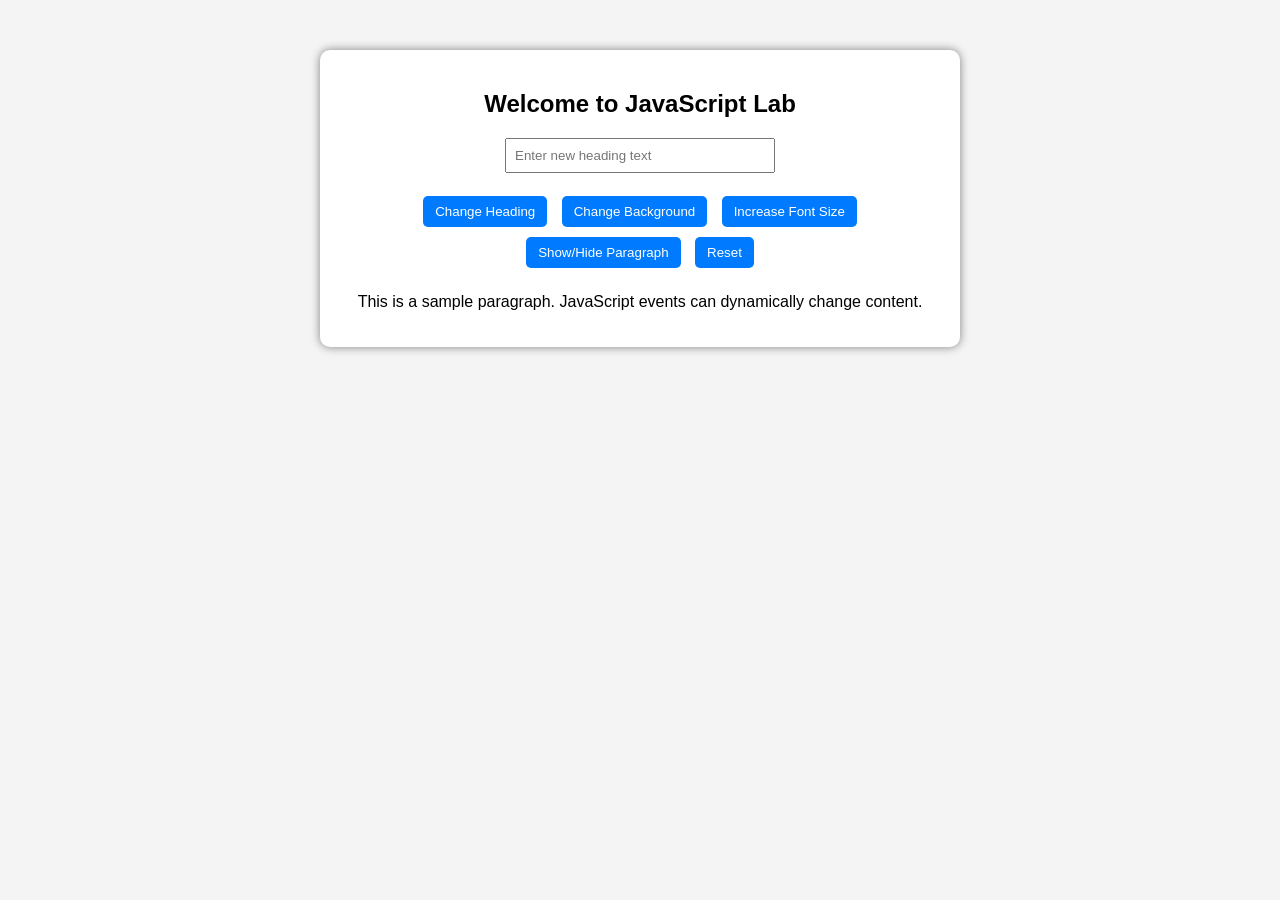
<file: exp6/index.html>
<!DOCTYPE html>
<html>
<head>
    <title>Dynamic Content Changer</title>
    <link rel="stylesheet" href="index.css">
</head>
<body>
    <div class="container">
        <h2 id="mainHeading">Welcome to JavaScript Lab</h2>
        <input type="text" id="userInput" placeholder="Enter new heading text">
        <br><br>
        <button id="changeTextBtn">Change Heading</button>
        <button id="bgColorBtn">Change Background</button>
        <button id="fontSizeBtn">Increase Font Size</button>
        <button id="toggleBtn">Show/Hide Paragraph</button>
        <button id="resetBtn">Reset</button>
        <p id="paragraph">
            This is a sample paragraph. JavaScript events can dynamically change content.
        </p>
    </div>

    <script src="main.js"></script>

</body>
</html>
</file>
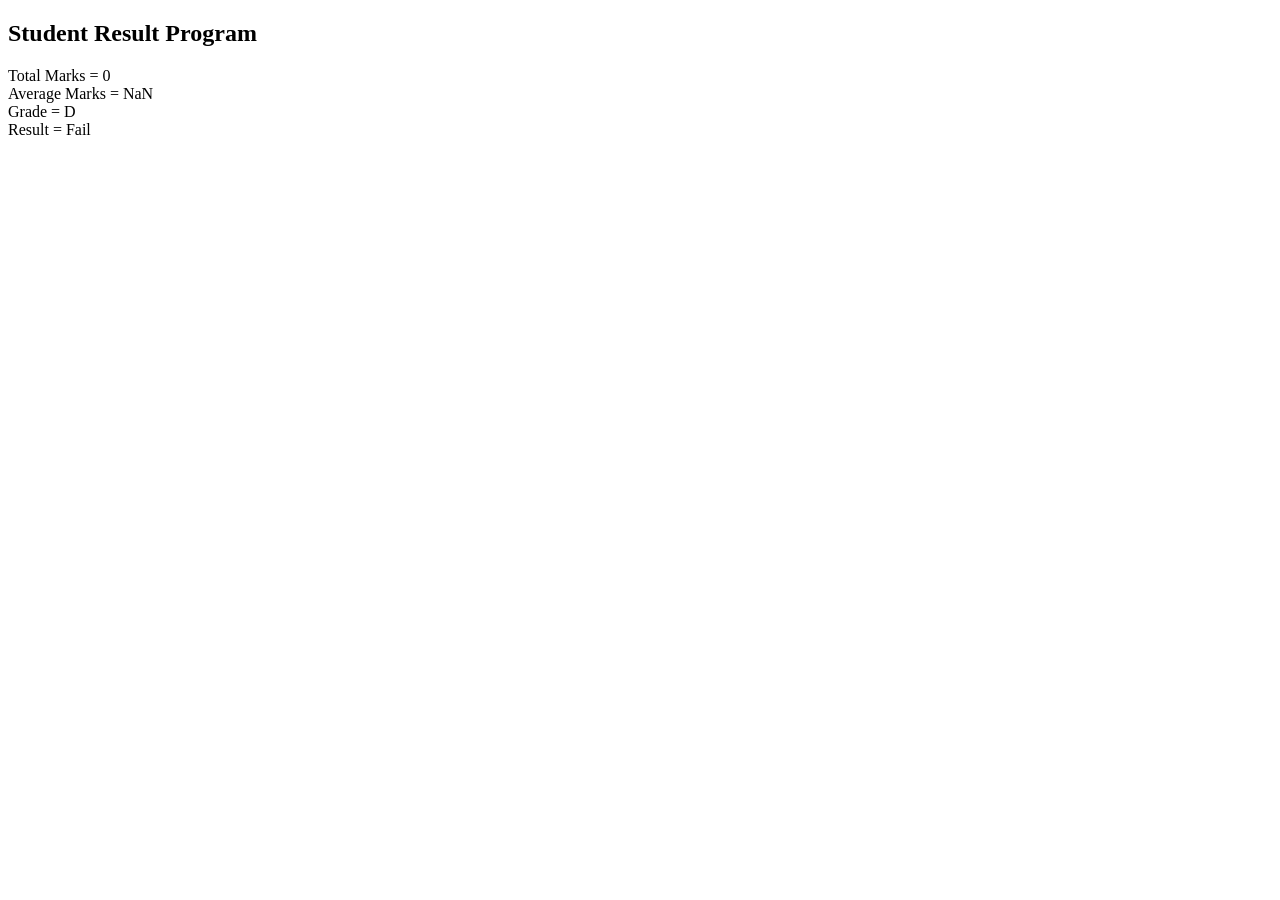
<file: experiment-4.html>
<!doctype html> 
<html> 
  <head> 
    <title>Student Result</title> 
  </head> 
  <body> 
    <h2>Student Result Program</h2> 
  
      <script> 
      var subjects = prompt("Enter number of subjects"); 
      var total = 0; 
      for (var i = 1; i <= subjects; i++) { 
        var marks = prompt("Enter marks of subject " + i); 
        total = total + Number(marks); 
      } 
 var average = total / subjects; 
  var grade; 
      var result; 
  if (average >= 60) { 
        grade = "A"; 
        result = "Pass"; 
      } else if (average >= 50) { 
        grade = "B"; 
        result = "Pass"; 
      } else if (average >= 40) { 
        grade = "C"; 
        result = "Pass"; 
      } else { 
        grade = "D"; 
        result = "Fail"; 
      } 
      document.write("Total Marks = " + total); 
      document.write("<br>"); 
      document.write("Average Marks = " + average); 
      document.write("<br>"); 
      document.write("Grade = " + grade); 
      document.write("<br>"); 
      document.write("Result = " + result); 
    </script> 
  </body> 
</html>
</file>
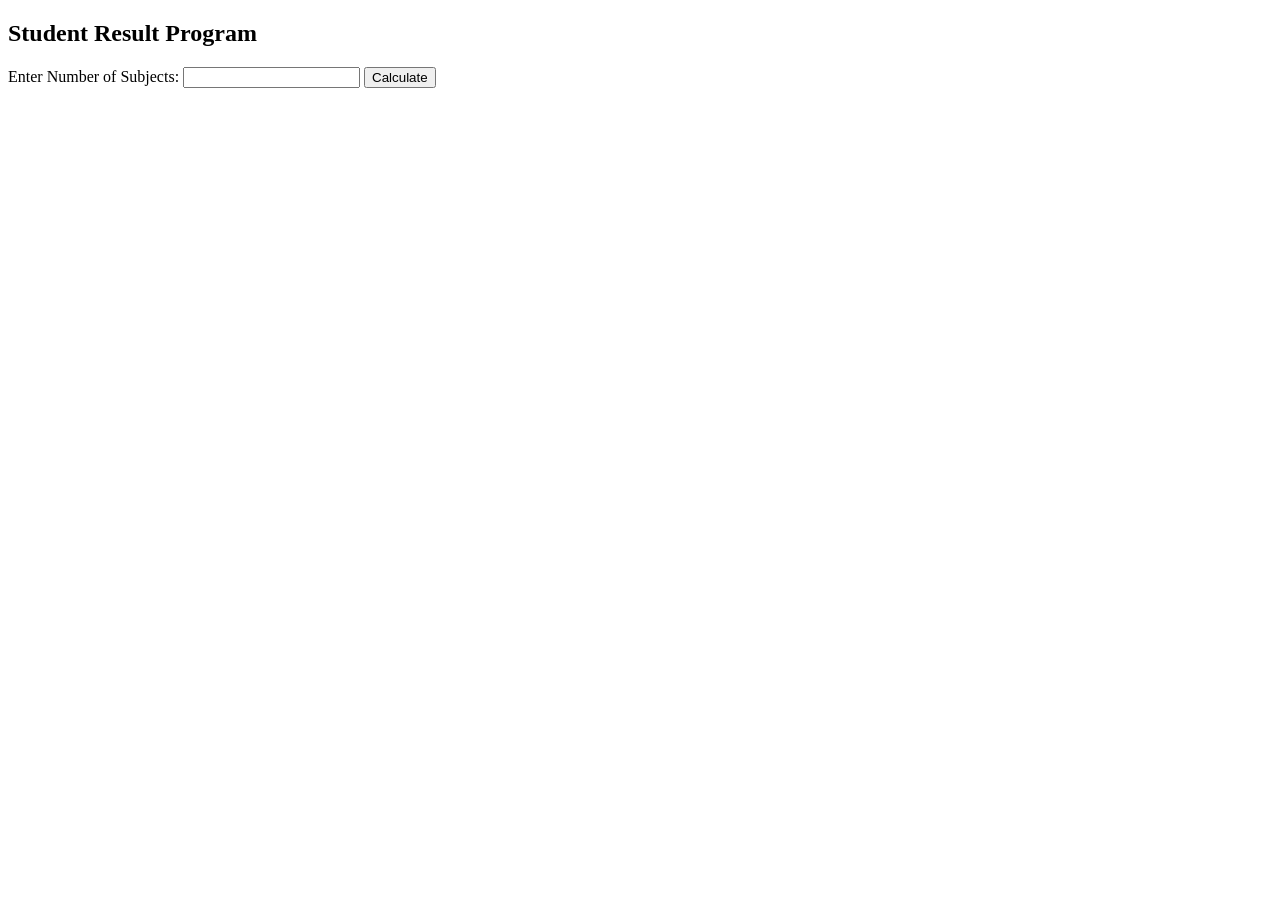
<file: experiment-4part2.html>
<!DOCTYPE html>
<html>
<head>
<title>Student Result</title>
</head>
<body>

<h2>Student Result Program</h2>

Enter Number of Subjects:
<input type="number" id="sub">
<button onclick="result()">Calculate</button>

<p id="output"></p>

<script>

function result()
{
var subjects = document.getElementById("sub").value;
var total = 0;

for(var i=1; i<=subjects; i++)
{
var marks = prompt("Enter marks of subject " + i);
total = total + Number(marks);
}

var average = total / subjects;
var grade;

if(average >= 60)
{
grade = "A";
}

else if(average >= 50)
{
grade = "B";
}

else if(average >= 40)
{
grade = "C";
}

else
{
grade = "Fail";
}

document.getElementById("output").innerHTML =
"Total Marks = " + total + "<br>" +
"Average Marks = " + average + "<br>" +
"Grade = " + grade;

}

</script>

</body>
</html>
</file>
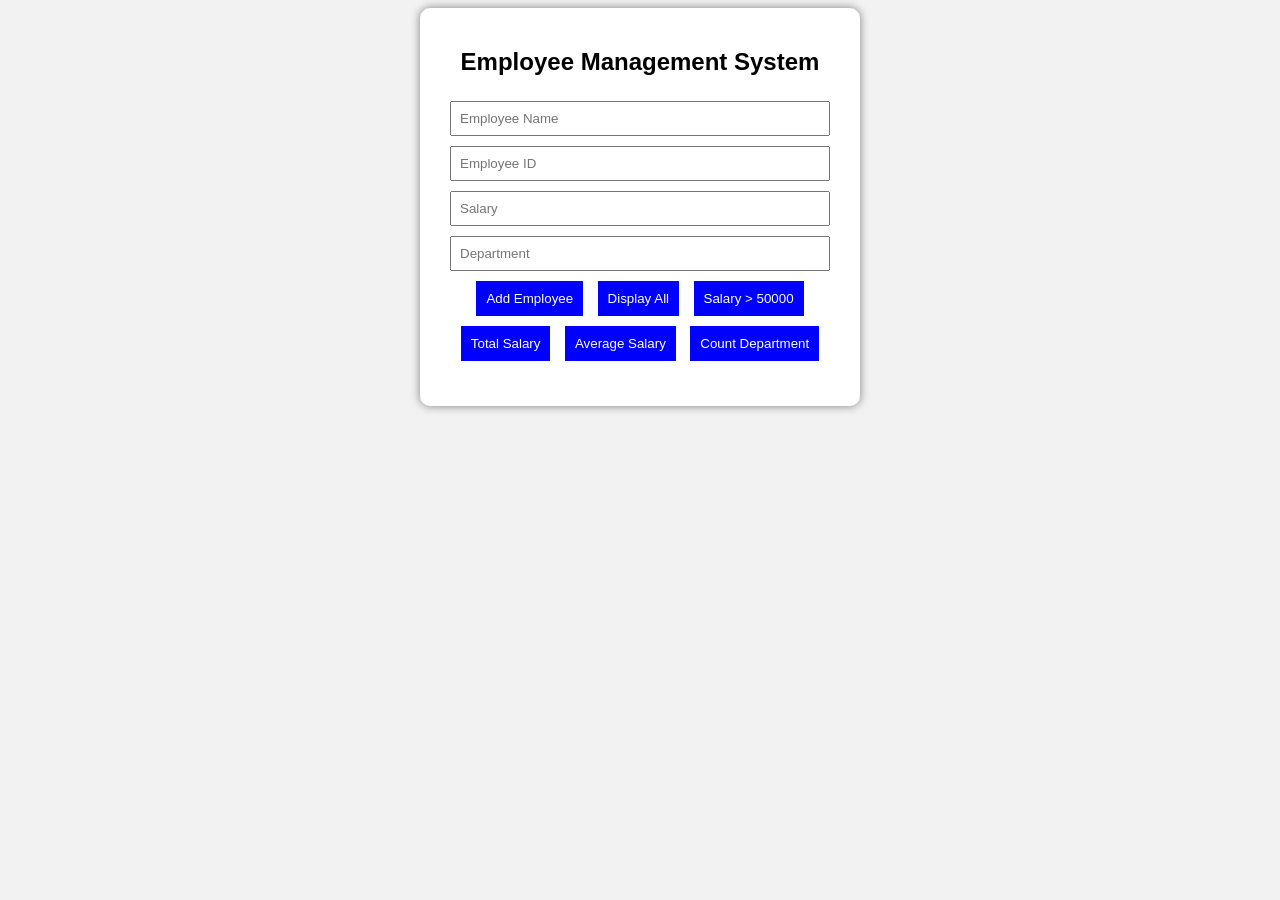
<file: experiment-5.html>
<!DOCTYPE html>
<html>
<head>
<title>Employee Management</title>
<style>

body{
font-family: Arial;
background:#f2f2f2;
text-align:center;
}
.container{
width:400px;
margin:auto;
background:white;
padding:20px;
border-radius:10px;
box-shadow:0px 0px 10px gray;
}
input{
width:90%;
padding:8px;
margin:5px;
}
button{
padding:10px;
margin:5px;
background:blue;
color:white;
border:none;
cursor:pointer;
}
#result{
margin-top:20px;
text-align:left;
}
</style>
</head>
<body>
<div class="container">
<h2>Employee Management System</h2>
<input type="text" id="name" placeholder="Employee Name">
<input type="text" id="id" placeholder="Employee ID">
<input type="number" id="salary" placeholder="Salary">
<input type="text" id="dept" placeholder="Department">
<br>
<button onclick="addEmployee()">Add Employee</button>
<button onclick="displayEmployees()">Display All</button>
<button onclick="filterSalary()">Salary > 50000</button>
<button onclick="totalSalary()">Total Salary</button>
<button onclick="averageSalary()">Average Salary</button>
<button onclick="countDepartment()">Count Department</button>
<div id="result"></div>

</div>
<script>
let employees = [];
function addEmployee(){
let name=document.getElementById("name").value;
let id=document.getElementById("id").value;
let salary=parseInt(document.getElementById("salary").value);
let dept=document.getElementById("dept").value;
let emp={
name:name,
id:id,
salary:salary,
department:dept
};
employees.push(emp);
alert("Employee Added");
}
function displayEmployees(){
let output="";
for(let emp of employees){
output+=emp.name+" | "+emp.id+" | "+emp.salary+" | "+emp.department+"<br>";
}
document.getElementById("result").innerHTML=output;
}
function filterSalary(){
let filtered=employees.filter(e=>e.salary>50000);

let output="";
for(let emp of filtered){
output+=emp.name+" | "+emp.salary+"<br>";
}
document.getElementById("result").innerHTML=output;
}
function totalSalary(){
let total=0;
for(let emp of employees){
total+=emp.salary;
}
document.getElementById("result").innerHTML="Total Salary = "+total;
}
function averageSalary(){
let total=0;
for(let emp of employees){
total+=emp.salary;
}
let avg=total/employees.length;
document.getElementById("result").innerHTML="Average Salary = "+avg;
}
function countDepartment(){
let dept=prompt("Enter Department Name");
let count=0;
for(let emp of employees){
if(emp.department==dept){
count++;
}
}
document.getElementById("result").innerHTML="Employees in "+dept+" = "+count;
}
</script>
</body>
</html>
</file>
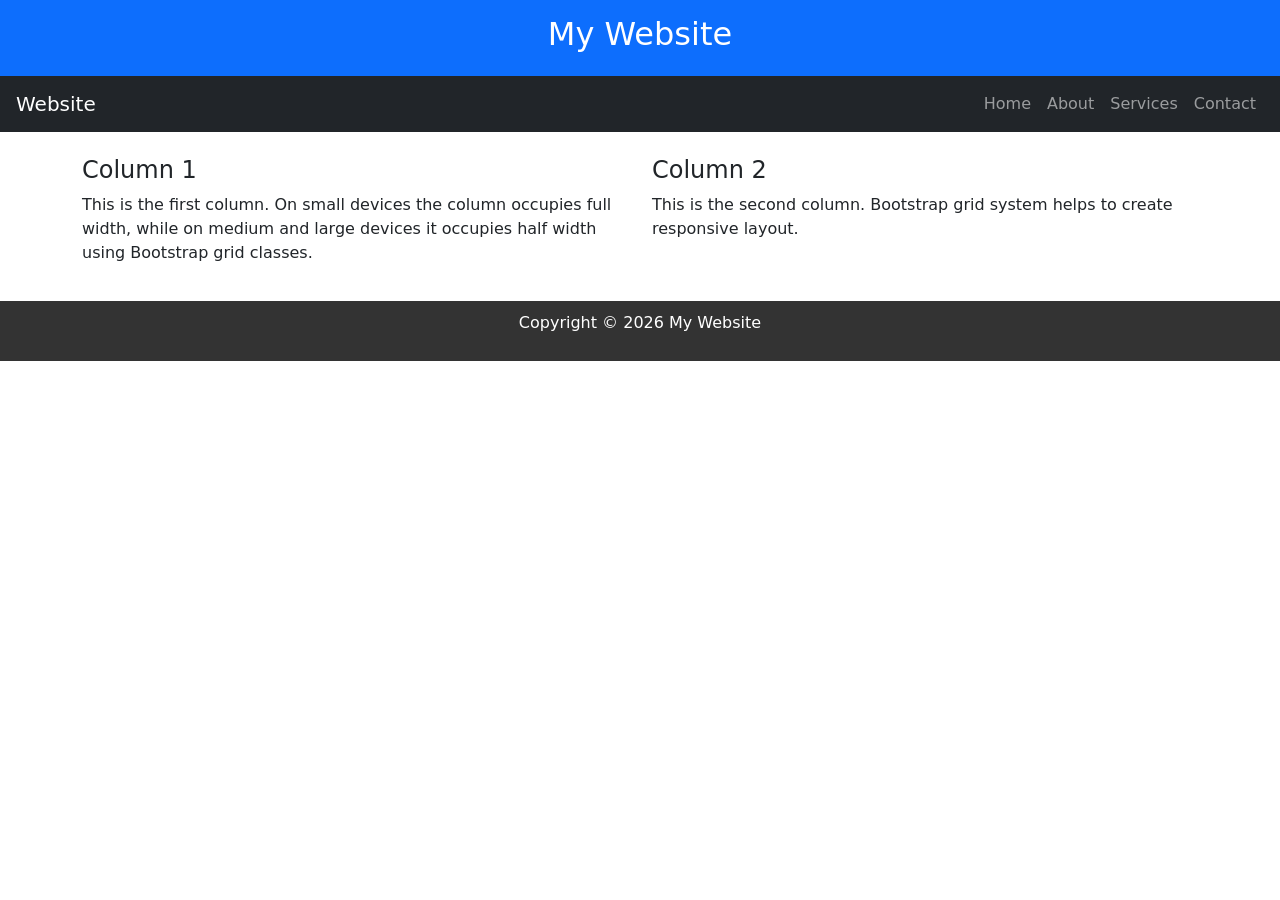
<file: experiment1.html>
<!DOCTYPE html>
<html>
<head>
<title>Responsive Web Page using Bootstrap Grid</title>
<meta name="viewport" content="width=device-width, initial-scale=1">
<!-- Bootstrap CSS -->
<link rel="stylesheet" href="https://cdn.jsdelivr.net/npm/bootstrap@5.3.2/dist/css/bootstrap.min.css">
<style>
header{
background-color:#0d6efd;
color:white;
text-align:center;  
padding:15px;
}

footer{
background-color:#333;
color:white;
text-align:center;
padding:10px;
margin-top:20px;
}
</style>
</head>
<body>
<!-- Header -->
<header>
<h2>My Website</h2>
</header>
<!-- Navigation -->
<nav class="navbar navbar-dark bg-dark navbar-expand-lg">
<a class="navbar-brand ms-3" href="#">Website</a>
<ul class="navbar-nav ms-auto me-3">
<li class="nav-item">
<a class="nav-link" href="#">Home</a>
</li>

<li class="nav-item">
<a class="nav-link" href="#">About</a>
</li>
<li class="nav-item">
<a class="nav-link" href="#">Services</a>
</li>
<li class="nav-item">
<a class="nav-link" href="#">Contact</a>
</li>
</ul>
</nav>
<!-- Content -->
<div class="container mt-4">
<div class="row">
<div class="col-md-6 col-sm-12">
<h4>Column 1</h4>
<p>
This is the first column.
On small devices the column occupies full width, while on medium and large devices it occupies half width using Bootstrap grid classes. </p>
</div>
<div class="col-md-6 col-sm-12">
<h4>Column 2</h4>
<p>
This is the second column.
Bootstrap grid system helps to create responsive layout.
</p>
</div>
</div>
</div>
<!-- Footer -->
<footer>
<p>Copyright © 2026 My Website</p>
</footer>
</body>
</html>
</file>
<file: exp6/index.css>
body {
    font-family: Arial, sans-serif;
    background-color: #f4f4f4;
    text-align: center;
}

.container {
    width: 600px;
    margin: 50px auto;
    padding: 20px;
    background: white;
    border-radius: 10px;
    box-shadow: 0 0 10px gray;
}

button {
    padding: 8px 12px;
    margin: 5px;
    background-color: #007bff;
    color: white;
    border: none;
    border-radius: 5px;
    cursor: pointer;
}

button:hover {
    background-color: #0056b3;
}

input {
    padding: 8px;
    width: 250px;
}

p {
    margin-top: 20px;
}
</file>
